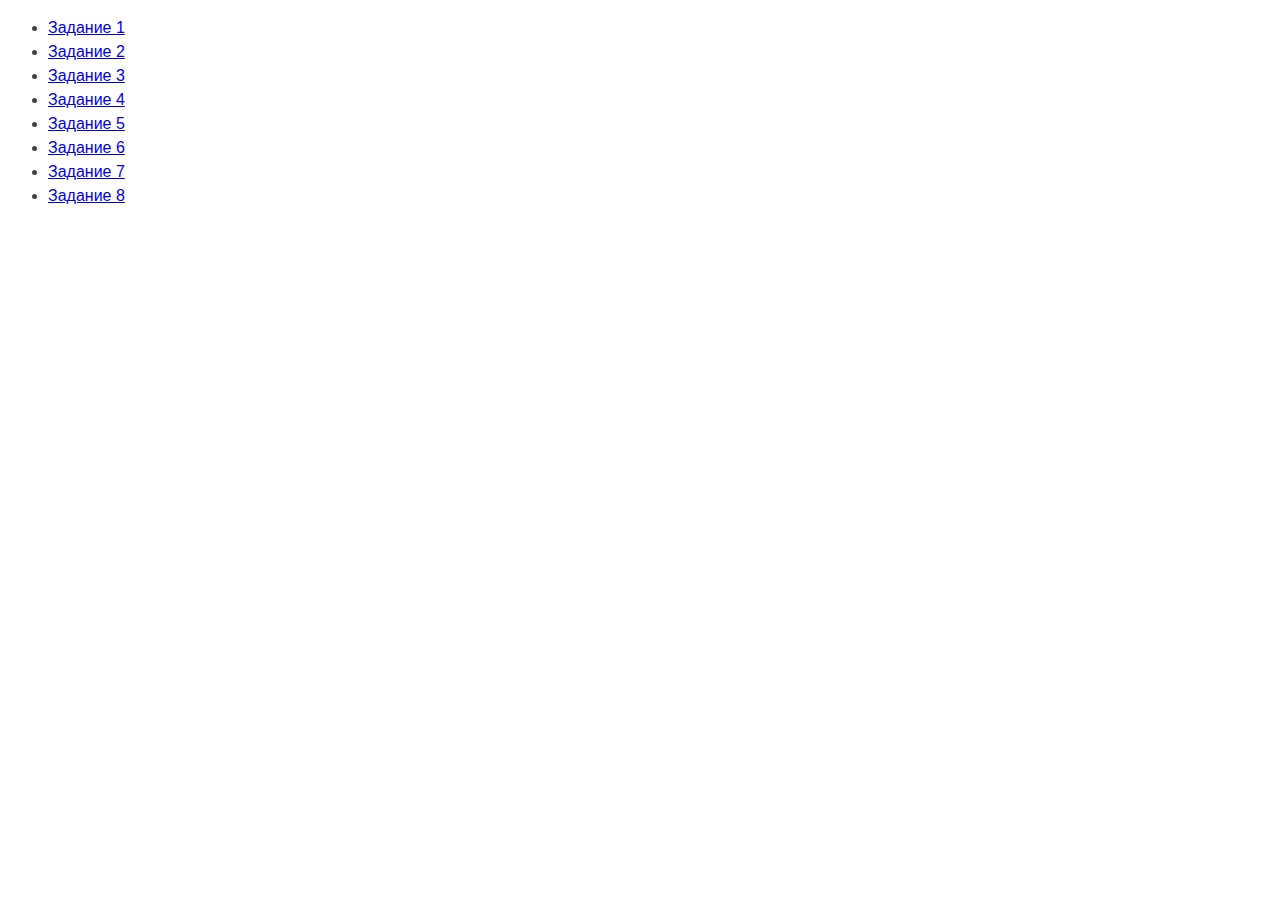
<file: index.html>
<!DOCTYPE html>
<html lang="ru">
  <head>
    <meta charset="UTF-8" />
    <meta http-equiv="X-UA-Compatible" content="IE=edge" />
    <meta name="viewport" content="width=device-width, initial-scale=1.0" />
    <title>Страница навигации</title>
    <style>
      body {
        font-family: -apple-system, BlinkMacSystemFont, "Segoe UI", Roboto,
          Oxygen, Ubuntu, Cantarell, "Open Sans", "Helvetica Neue", sans-serif;
        background-color: #fff;
        color: #424242;
        line-height: 1.5;
      }
    </style>
  </head>
  <body>
    <ul>
      <li><a href="./html/task-01.html">Задание 1</a></li>
      <li><a href="./html/task-02.html">Задание 2</a></li>
      <li><a href="./html/task-03.html">Задание 3</a></li>
      <li><a href="./html/task-04.html">Задание 4</a></li>
      <li><a href="./html/task-05.html">Задание 5</a></li>
      <li><a href="./html/task-06.html">Задание 6</a></li>
      <li><a href="./html/task-07.html">Задание 7</a></li>
      <li><a href="./html/task-08.html">Задание 8</a></li>
    </ul>
  </body>
</html>
</file>
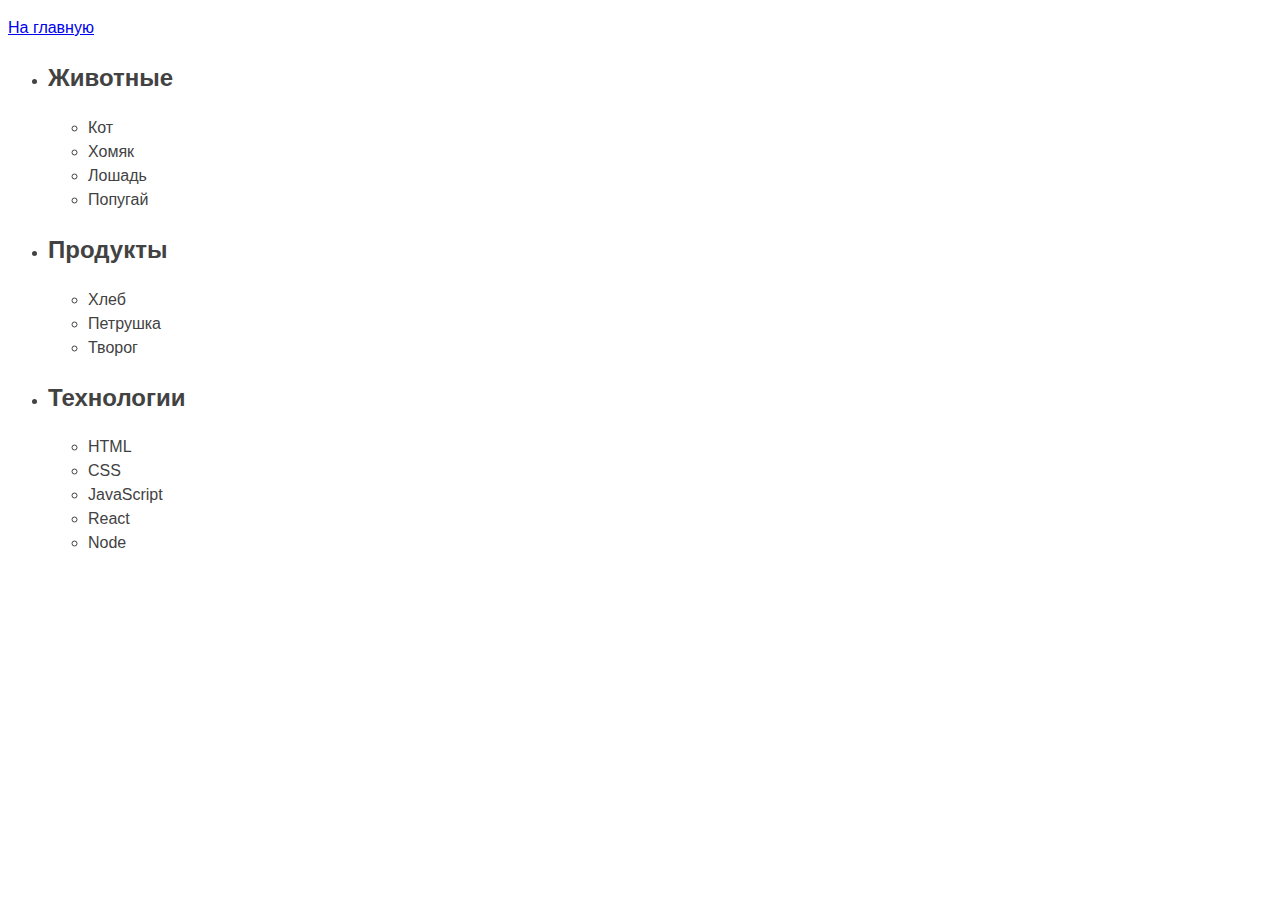
<file: html/task-01.html>
<!DOCTYPE html>
<html lang="ru">
  <head>
    <meta charset="UTF-8" />
    <meta http-equiv="X-UA-Compatible" content="IE=edge" />
    <meta name="viewport" content="width=device-width, initial-scale=1.0" />
    <title>Задание 1</title>
    <style>
      body {
        font-family: -apple-system, BlinkMacSystemFont, "Segoe UI", Roboto,
          Oxygen, Ubuntu, Cantarell, "Open Sans", "Helvetica Neue", sans-serif;
        background-color: #fff;
        color: #424242;
        line-height: 1.5;
      }
    </style>
  </head>
  <body>
    <p><a href="../index.html">На главную</a></p>

    <ul id="categories">
      <li class="item">
        <h2>Животные</h2>

        <ul>
          <li>Кот</li>
          <li>Хомяк</li>
          <li>Лошадь</li>
          <li>Попугай</li>
        </ul>
      </li>
      <li class="item">
        <h2>Продукты</h2>

        <ul>
          <li>Хлеб</li>
          <li>Петрушка</li>
          <li>Творог</li>
        </ul>
      </li>
      <li class="item">
        <h2>Технологии</h2>

        <ul>
          <li>HTML</li>
          <li>CSS</li>
          <li>JavaScript</li>
          <li>React</li>
          <li>Node</li>
        </ul>
      </li>
    </ul>

    <script src="../js/task-01.js" type="module"></script>
  </body>
</html>
</file>
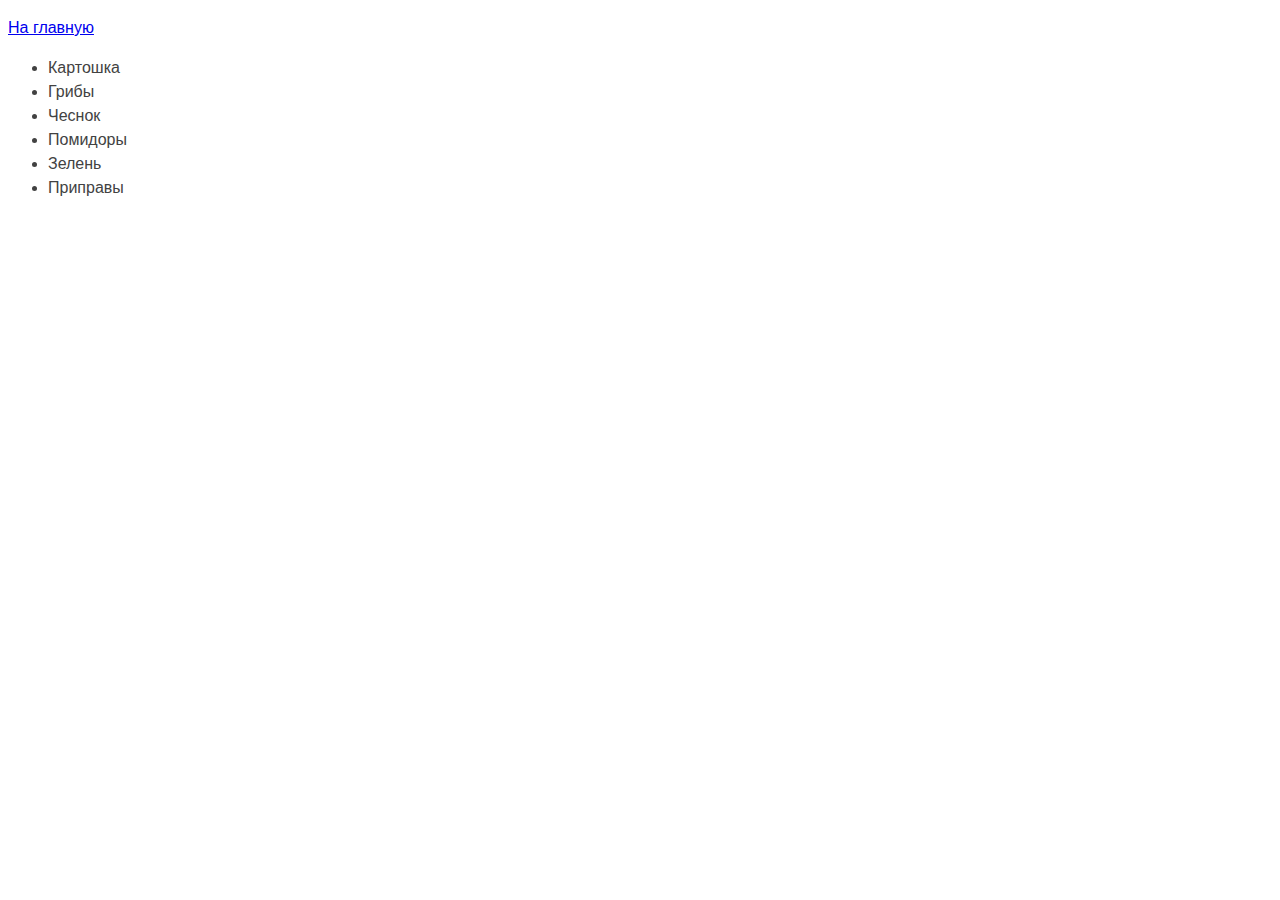
<file: html/task-02.html>
<!DOCTYPE html>
<html lang="ru">
  <head>
    <meta charset="UTF-8" />
    <meta http-equiv="X-UA-Compatible" content="IE=edge" />
    <meta name="viewport" content="width=device-width, initial-scale=1.0" />
    <title>Задание 2</title>
    <style>
      body {
        font-family: -apple-system, BlinkMacSystemFont, "Segoe UI", Roboto,
          Oxygen, Ubuntu, Cantarell, "Open Sans", "Helvetica Neue", sans-serif;
        background-color: #fff;
        color: #424242;
        line-height: 1.5;
      }
    </style>
  </head>
  <body>
    <p><a href="../index.html">На главную</a></p>

    <ul id="ingredients"></ul>

    <script src="../js/task-02.js" type="module"></script>
  </body>
</html>
</file>
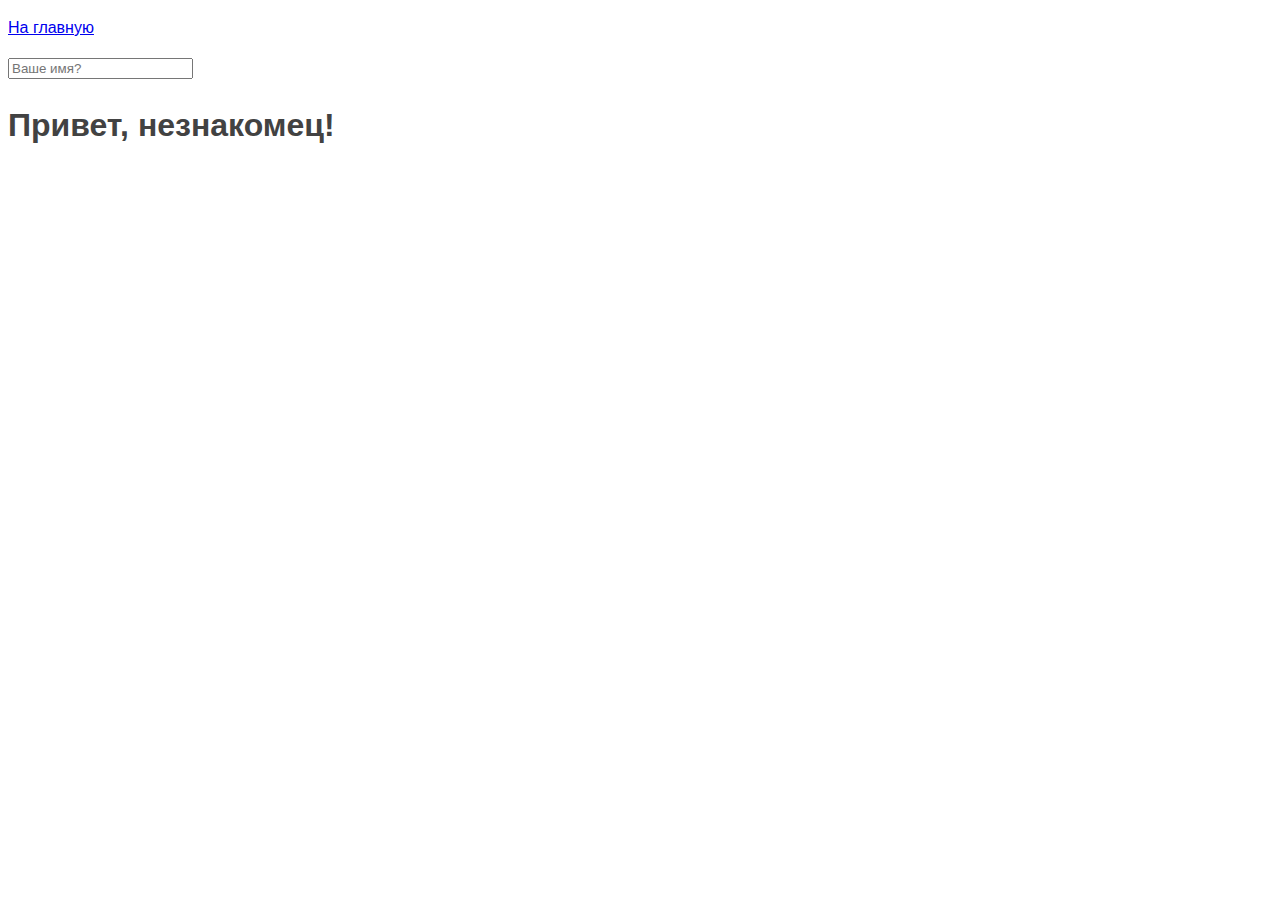
<file: html/task-05.html>
<!DOCTYPE html>
<html lang="ru">
  <head>
    <meta charset="UTF-8" />
    <meta http-equiv="X-UA-Compatible" content="IE=edge" />
    <meta name="viewport" content="width=device-width, initial-scale=1.0" />
    <title>Задание 5</title>
    <style>
      body {
        font-family: -apple-system, BlinkMacSystemFont, "Segoe UI", Roboto,
          Oxygen, Ubuntu, Cantarell, "Open Sans", "Helvetica Neue", sans-serif;
        background-color: #fff;
        color: #424242;
        line-height: 1.5;
      }
    </style>
  </head>
  <body>
    <p><a href="../index.html">На главную</a></p>

    <input type="text" placeholder="Ваше имя?" id="name-input" />
    <h1>Привет, <span id="name-output">незнакомец</span>!</h1>

    <script src="../js/task-05.js" type="module"></script>
  </body>
</html>
</file>
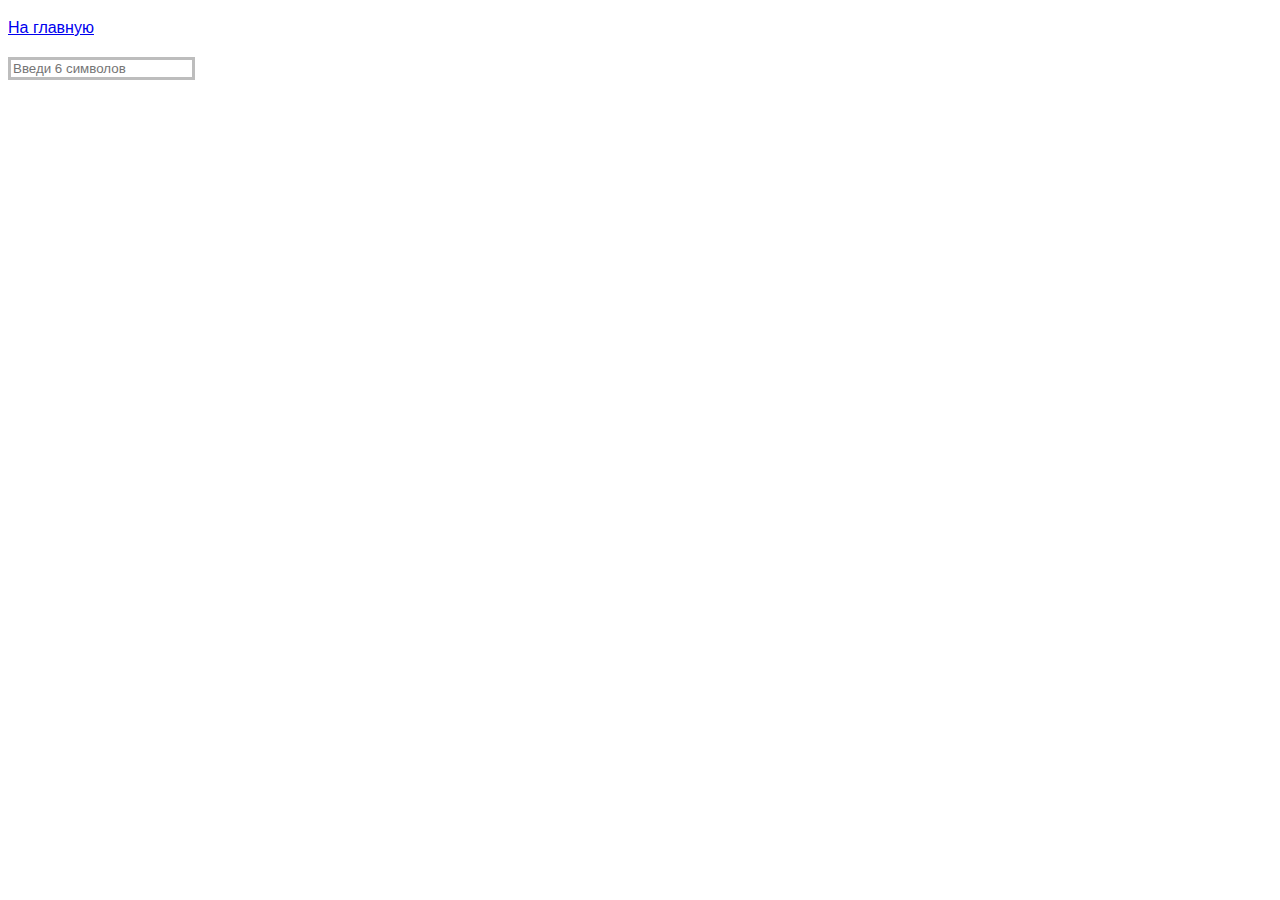
<file: html/task-06.html>
<!DOCTYPE html>
<html lang="ru">
  <head>
    <meta charset="UTF-8" />
    <meta http-equiv="X-UA-Compatible" content="IE=edge" />
    <meta name="viewport" content="width=device-width, initial-scale=1.0" />
    <title>Задание 6</title>
    <link rel="stylesheet" href="../css/style.css" />
    <style>
      body {
        font-family: -apple-system, BlinkMacSystemFont, "Segoe UI", Roboto,
          Oxygen, Ubuntu, Cantarell, "Open Sans", "Helvetica Neue", sans-serif;
        background-color: #fff;
        color: #424242;
        line-height: 1.5;
      }
    </style>
  </head>
  <body>
    <p><a href="../index.html">На главную</a></p>

    <input
      type="text"
      id="validation-input"
      data-length="6"
      placeholder="Введи 6 символов"
    />

    <script src="../js/task-06.js" type="module"></script>
  </body>
</html>
</file>
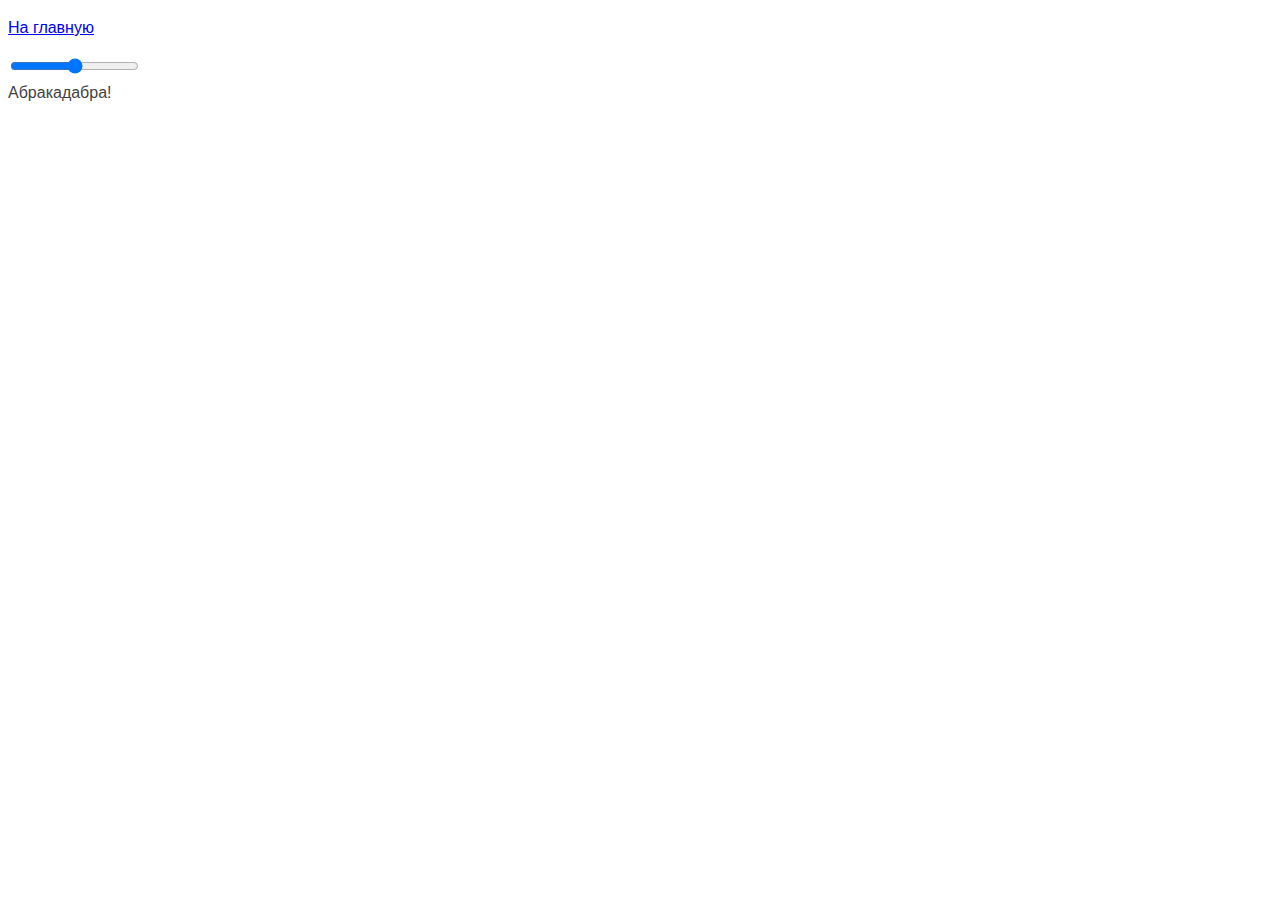
<file: html/task-07.html>
<!DOCTYPE html>
<html lang="ru">
  <head>
    <meta charset="UTF-8" />
    <meta http-equiv="X-UA-Compatible" content="IE=edge" />
    <meta name="viewport" content="width=device-width, initial-scale=1.0" />
    <title>Задание 7</title>
    <style>
      body {
        font-family: -apple-system, BlinkMacSystemFont, "Segoe UI", Roboto,
          Oxygen, Ubuntu, Cantarell, "Open Sans", "Helvetica Neue", sans-serif;
        background-color: #fff;
        color: #424242;
        line-height: 1.5;
      }
    </style>
  </head>
  <body>
    <p><a href="../index.html">На главную</a></p>

    <input id="font-size-control" type="range" />
    <br />
    <span id="text">Абракадабра!</span>

    <script src="../js/task-07.js" type="module"></script>
  </body>
</html>
</file>
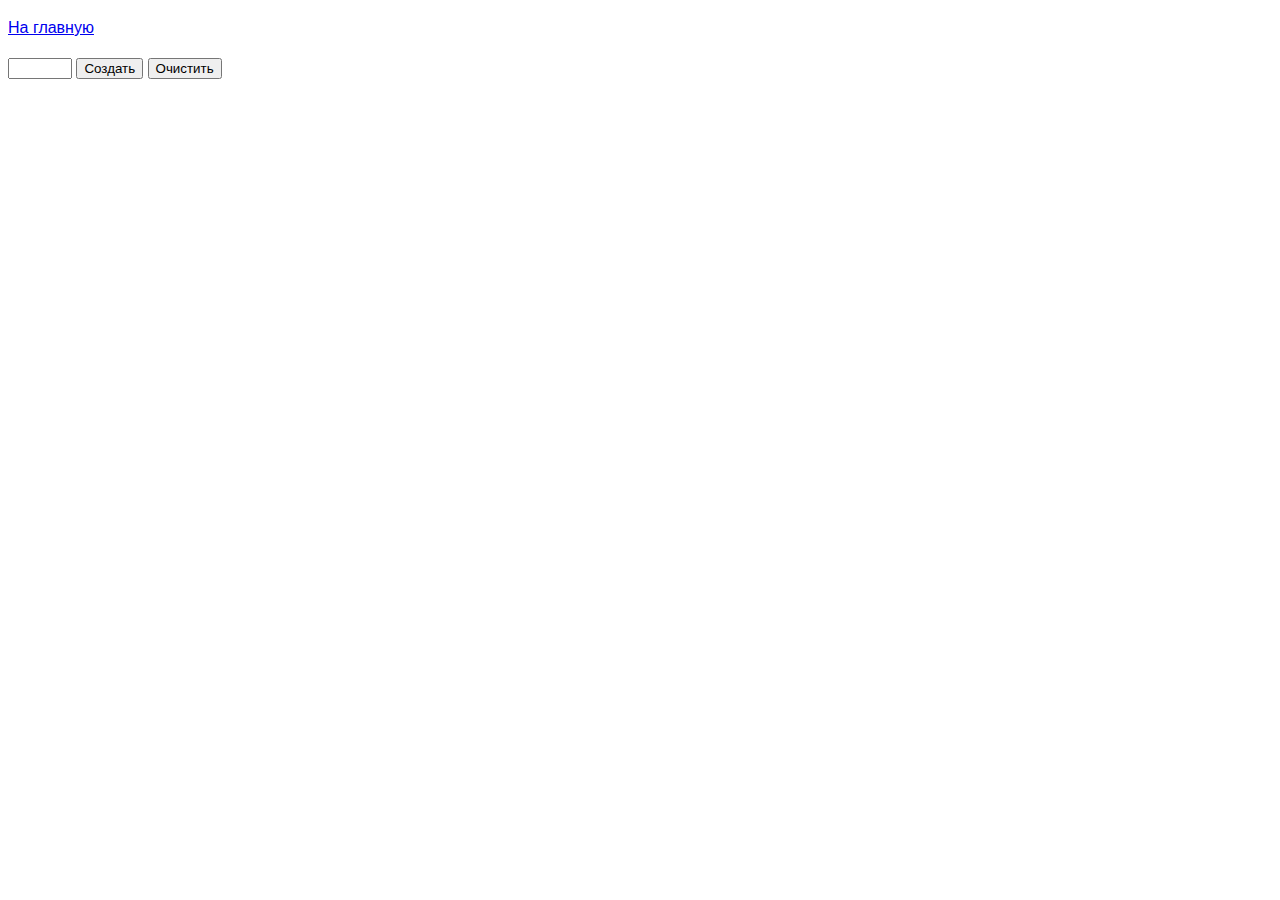
<file: html/task-08.html>
<!DOCTYPE html>
<html lang="ru">
  <head>
    <meta charset="UTF-8" />
    <meta http-equiv="X-UA-Compatible" content="IE=edge" />
    <meta name="viewport" content="width=device-width, initial-scale=1.0" />
    <title>Задание 8</title>
    <link rel="stylesheet" href="../css/style.css" />
    <style>
      body {
        font-family: -apple-system, BlinkMacSystemFont, "Segoe UI", Roboto,
          Oxygen, Ubuntu, Cantarell, "Open Sans", "Helvetica Neue", sans-serif;
        background-color: #fff;
        color: #424242;
        line-height: 1.5;
      }
    </style>
  </head>
  <body>
    <p><a href="../index.html">На главную</a></p>

    <div id="controls">
      <input type="number" min="0" max="100" step="1" />
      <button type="button" data-action="render">Создать</button>
      <button type="button" data-action="destroy">Очистить</button>
    </div>

    <div id="boxes"></div>

    <script src="../js/task-08.js" type="module"></script>
  </body>
</html>
</file>
<file: css/style.css>
.items-img {
  display: inline-flex;
  list-style: none;
}

.items-img:not(:last-child) {
  margin-right: 40px;
}

/*=========================*/

#counter {
  display: flex;
  justify-content: center;
}

#counter span {
  margin-left: 30px;
  margin-right: 30px;
}

/*=========================*/

#validation-input {
  border: 3px solid #bdbdbd;
}

#validation-input.valid {
  border-color: #4caf50;
}

#validation-input.invalid {
  border-color: #f44336;
}

/*=========================*/

.div {
  position: absolute;
  top: 50%;
  left: 50%;
  transform: translate(-50%, -50%);
}
</file>
